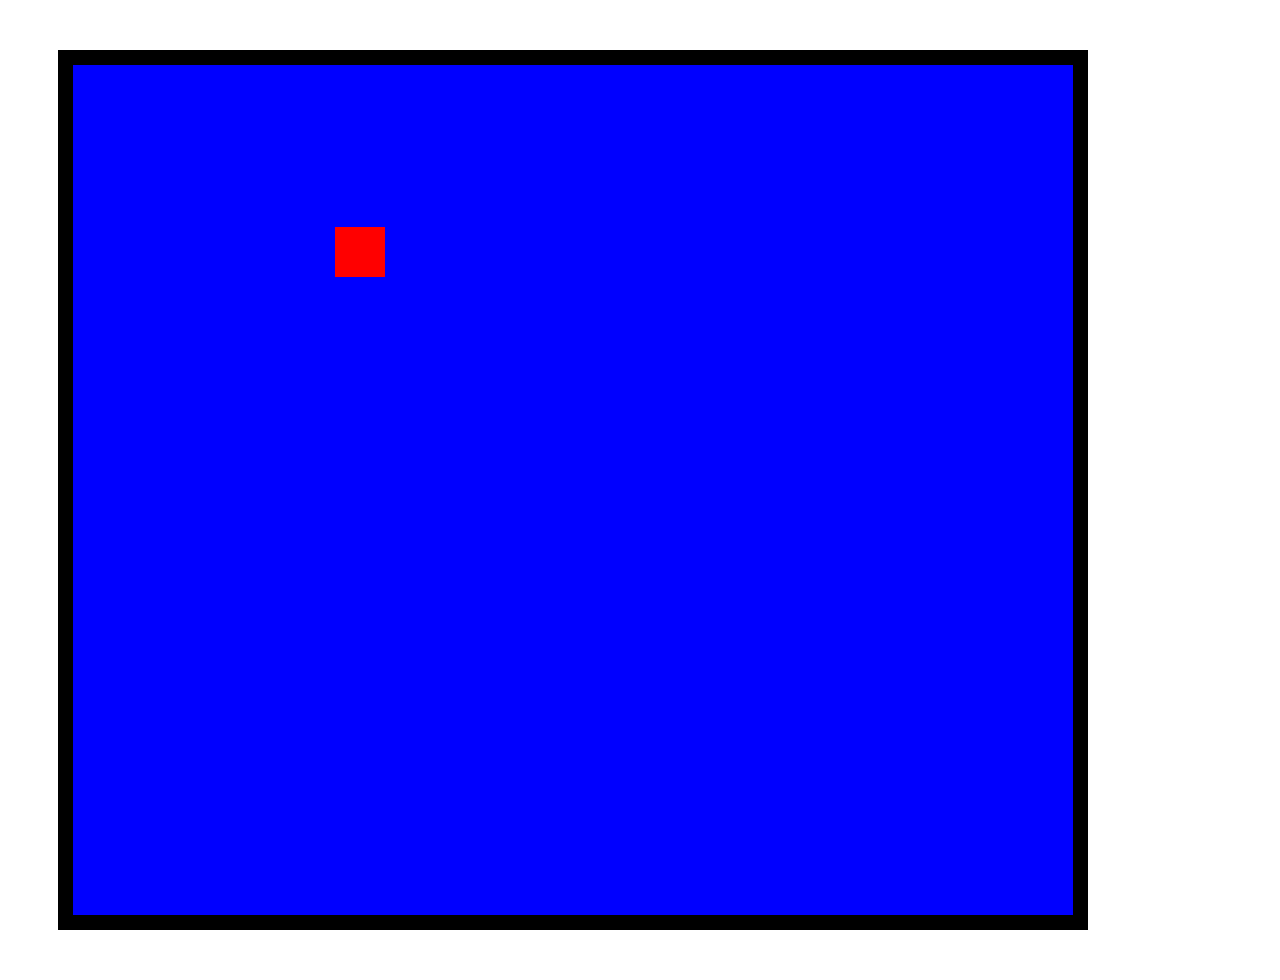
<file: index.html>
<!DOCTYPE html>
<html>
<head>
	<link rel="stylesheet" type="text/css" href="321.css">
	<title>TEST</title>
</head>
<body >
<div id="a">
	
</div>
<DIV id="box">
	
</DIV>
<script type="text/javascript" src="123.js"></script>
</body>
</html>
</file>
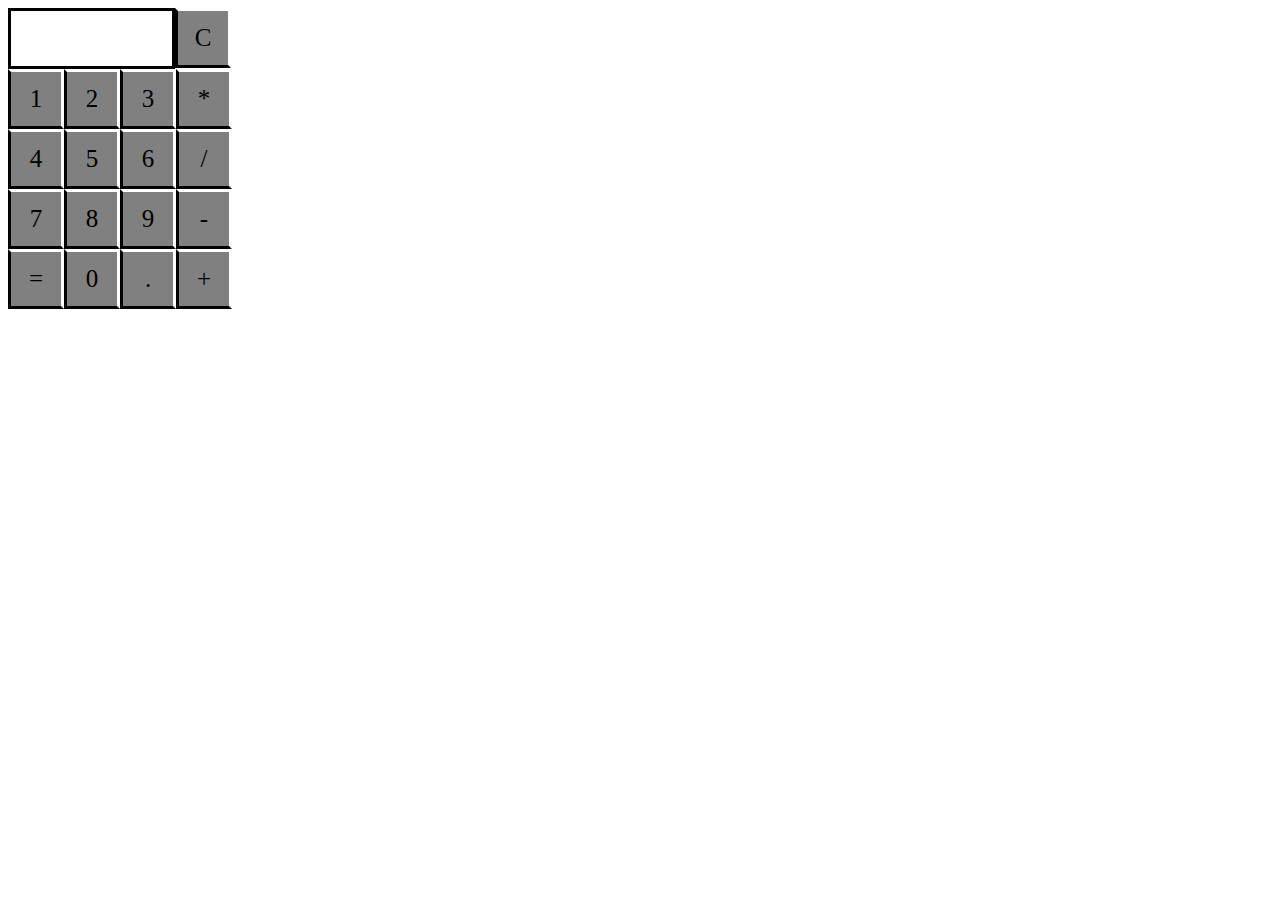
<file: calc.html>
<!DOCTYPE html>
<html>
<head>
	<title>calc</title>
	<link rel="stylesheet" type="text/css" href="calc.css">
</head>
<body>
	<div>
		<div id ='screen'></div>
		<div class ="button">C</div>
		<div style="clear:both"></div>
	</div>
	<div>
		<div class ="button">1</div>
		<div class ="button">2</div>
		<div class ="button">3</div>
		<div class ="button">*</div>
		<div style="clear:both"></div>
	</div>
	<div>
		<div class ="button">4</div>
		<div class="button">5</div>
		<div class ="button">6</div>
		<div class ="button">/</div>
		<div style="clear:both"></div>
	</div>
	<div>
		<div class ="button">7</div>
		<div class="button">8</div>
		<div class ="button">9</div>
		<div class ="button">-</div>
		<div style="clear:both"></div>
	</div>
	<div>
		<div class ="button">=</div>
		<div class="button">0</div>
		<div class ="button">.</div>
		<div class ="button">+</div>
		<div style="clear:both"></div>
	</div>
	<script type="text/javascript" src="calc.js"></script>
</body>
</html>
</file>
<file: 321.css>
#box{
	height: 850px;
	width: 1000px;
	background-color: blue;
	margin: 50px;
	border: 15px solid; 
}
#a {
	position: absolute;
	top: 160px;
	left: 70px;
	height: 50px;
	width: 50px;
	background-color: red;
}
</file>
<file: calc.css>
.button {
	background-color: gray;
	border-top: solid #fff;
	border-right: solid #fff;
	border-bottom: solid #000;
	border-left: solid #000;
	float: left;
	background-color: gray;
	width: 50px;
	padding: 13px 0px;
	font-size: 25px;
	text-align: center;
	cursor: pointer;
}
.button:hover{
	background-color: red;
}
.button_pressed{
	border-top: solid #000;
	border-right: solid #000;
	border-bottom: solid #fff;
	border-left: solid #fff;
}

#screen{
	border: solid #000;
	width: 161px;
	height: 55px;
	float: left;
	font-size: 18px;
	text-align: right;
}
</file>
